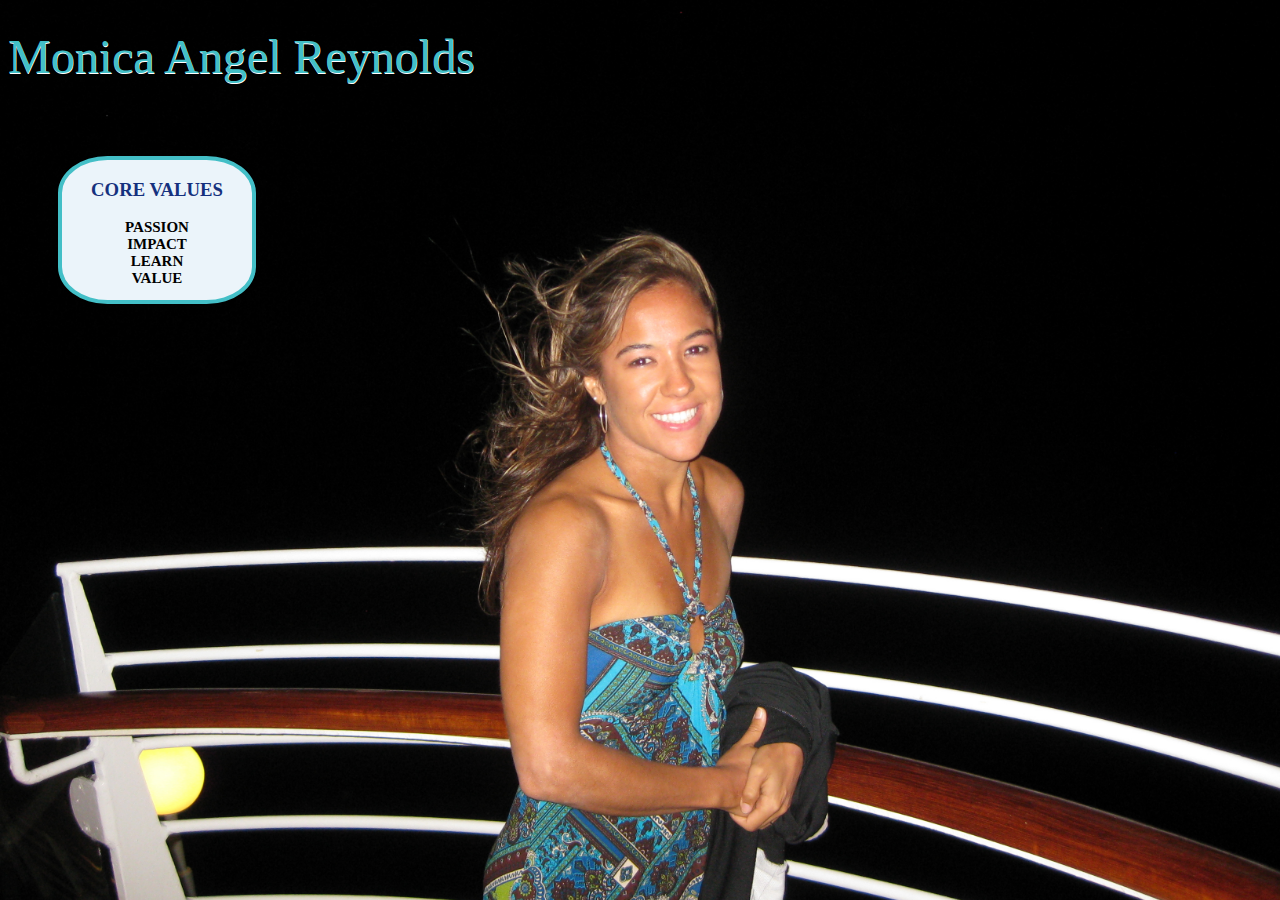
<file: index.html>
<!DOCTYPE>
<html>
    <head>

        <link type= "text/css" rel="stylesheet" href="style.css">
        <title>MonicaAngelReynolds</title>

        

        <script>
  (function(i,s,o,g,r,a,m){i['GoogleAnalyticsObject']=r;i[r]=i[r]||function(){
  (i[r].q=i[r].q||[]).push(arguments)},i[r].l=1*new Date();a=s.createElement(o),
  m=s.getElementsByTagName(o)[0];a.async=1;a.src=g;m.parentNode.insertBefore(a,m)
  })(window,document,'script','//www.google-analytics.com/analytics.js','ga');

  ga('create', 'UA-45582520-1', 'monicaangelreynolds.com');
  ga('send', 'pageview');

</script>
    
    </head>

    <body>
     
    <header>
     <div id= "logo">Monica Angel Reynolds</div>
    </header>

           
            
              <div id="core">
                <h3 style="color:#15317E">CORE VALUES </h3>
                    <strong>
                  <p>
                    PASSION<br>
                    IMPACT<br>
                    LEARN <br>
                    VALUE<br>
                      </strong>
                </p>
                      </div>

           

 
          

      <script type="text/javascript" src="//s3.amazonaws.com/scripts.hellobar.com/48864c618d6c75a24bf8f70d97ae216876e94b10.js"> </script>
      </div>
                
        <footer>
           <ul>
                <li>Facebook</li>
                <li>Linkedin</li>
                <li>Twitter</li>
            </ul>  

        </footer>
    </body>
</html>
</file>
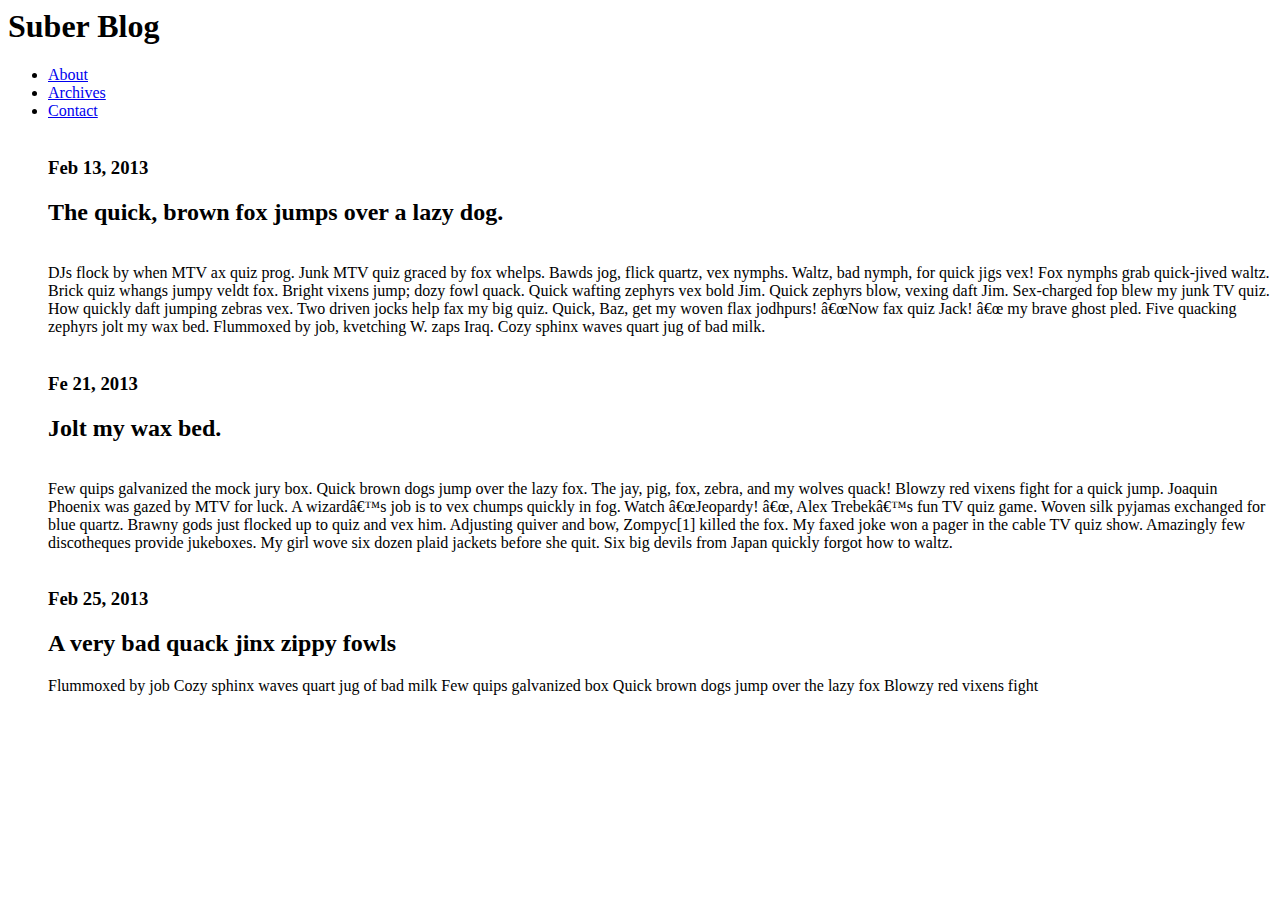
<file: Blog/index.html>
<!DOCTYPE>
<html>
<head><h1>Suber Blog</h1></head>
<ul>
	<li><a href ="http://www.about.com">About</a></li>
	<li><a href= "http://www.about.com/monica">Archives</a></li>
	<li><a href= "http://www.about.com/contact">Contact</a></li>

	<br>
<h3>Feb 13, 2013<h3>
<h2>The quick, brown fox jumps over a lazy dog.</h2>
	<br>
<p1>DJs flock by when MTV ax quiz prog. Junk MTV quiz graced by fox whelps. Bawds jog, flick quartz, vex nymphs. Waltz, bad nymph, for quick jigs vex! Fox nymphs grab quick-jived waltz. Brick quiz whangs jumpy veldt fox. Bright vixens jump; dozy fowl quack. Quick wafting zephyrs vex bold Jim. Quick zephyrs blow, vexing daft Jim. Sex-charged fop blew my junk TV quiz. How quickly daft jumping zebras vex. Two driven jocks help fax my big quiz. Quick, Baz, get my woven flax jodhpurs! â€œNow fax quiz Jack! â€œ my brave ghost pled. Five quacking zephyrs jolt my wax bed. Flummoxed by job, kvetching W. zaps Iraq. Cozy sphinx waves quart jug of bad milk.</p1>
<br>
<br>
<h3>Fe 21, 2013</h3>
<h2> Jolt my wax bed.</h2>
<br>
<p2>
Few quips galvanized the mock jury box. Quick brown dogs jump over the lazy fox. The jay, pig, fox, zebra, and my wolves quack! Blowzy red vixens fight for a quick jump. Joaquin Phoenix was gazed by MTV for luck. A wizardâ€™s job is to vex chumps quickly in fog. Watch â€œJeopardy! â€œ, Alex Trebekâ€™s fun TV quiz game. Woven silk pyjamas exchanged for blue quartz. Brawny gods just flocked up to quiz and vex him. Adjusting quiver and bow, Zompyc[1] killed the fox. My faxed joke won a pager in the cable TV quiz show. Amazingly few discotheques provide jukeboxes. My girl wove six dozen plaid jackets before she quit. Six big devils from Japan quickly forgot how to waltz. </p2>
<br>
<br>

<h3>Feb 25, 2013</h3>
<h2>A very bad quack jinx zippy fowls</h2>
Flummoxed by job 
Cozy sphinx waves quart jug of bad milk
Few quips galvanized box
Quick brown dogs jump over the lazy fox
Blowzy red vixens fight
</file>
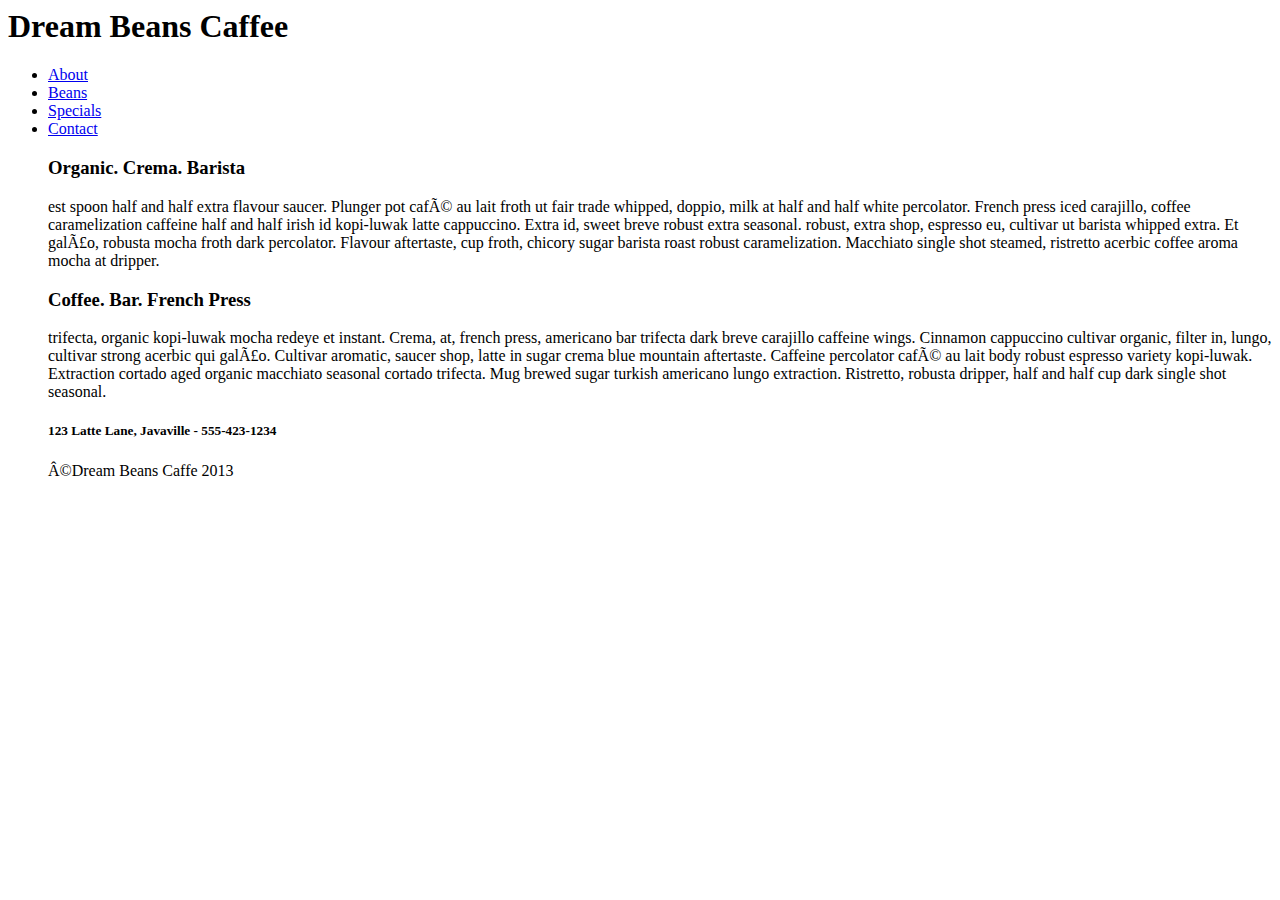
<file: Coffee/index.html>
<!DOCTYPBE>
<html>
<Head><title>Coffee Beans</title></head>
<h1>Dream Beans Caffee</h1>
<ul>
	<li><a href="http://www.starbucks.com">About</a></li>
	<li><a href="http://www.donkindonuts.com">Beans</a></li>
	<li><a href="http://www.cariboucoffee.com">Specials</a></li>
	<li><a href="http://www.1969coffeehouse.com">Contact</a></li>
<h3>Organic. Crema. Barista</h3> 
<p1>est spoon half and half extra flavour saucer. Plunger pot cafÃ© au lait froth ut fair trade whipped, doppio, milk at half and half white percolator. French press iced carajillo, coffee caramelization caffeine half and half irish id kopi-luwak latte cappuccino. Extra id, sweet breve robust extra seasonal.</p1>

<p2>robust, extra shop, espresso eu, cultivar ut barista whipped extra. Et galÃ£o, robusta mocha froth dark percolator. Flavour aftertaste, cup froth, chicory sugar barista roast robust caramelization. Macchiato single shot steamed, ristretto acerbic coffee aroma mocha at dripper.</p2>

<h3>Coffee. Bar. French Press</h3>
<p3>trifecta, organic kopi-luwak mocha redeye et instant. Crema, at, french press, americano bar trifecta dark breve carajillo caffeine wings. Cinnamon cappuccino cultivar organic, filter in, lungo, cultivar strong acerbic qui galÃ£o. Cultivar aromatic, saucer shop, latte in sugar crema blue mountain aftertaste.</p3>

<p4>Caffeine percolator cafÃ© au lait body robust espresso variety kopi-luwak. Extraction cortado aged organic macchiato seasonal cortado trifecta. Mug brewed sugar turkish americano lungo extraction. Ristretto, robusta dripper, half and half cup dark single shot seasonal.</p4>


<h5>123 Latte Lane, Javaville - 555-423-1234</h5>
Â©Dream Beans Caffe 2013
</file>
<file: style.css>
header{
  padding-bottom: 20px;
  padding-top: 20px;
}

body{
  background-image: url(assets/IMG_4594.jpg);
  background-repeat:no-repeat;
  background-position: center;
  background-size: cover;

}
#logo {
  font-family:"Angelina";
  font-size: 48px; 
  color:#43BFC7;
  line-height: 58px;
  overflow: hidden;
  text-shadow: .5px .5px 0px #ffffff;
  float:center;
  max-width: 600px;

}

#logo span {line-height: 85px}

#core {
  height:120px;
  width:190px;
  border-radius: 25%;
  background-color:#EBF4FA;
  border-color:#43BFC7;
  padding-bottom: 20px;
  border-style: solid;
  border-width:4px;
  margin:50px;
  text-align: center;
}
p {
  font-size: 15px;
}


}
section {
	float:right;
	width: 10%;
	margin:10px;
}
</file>
